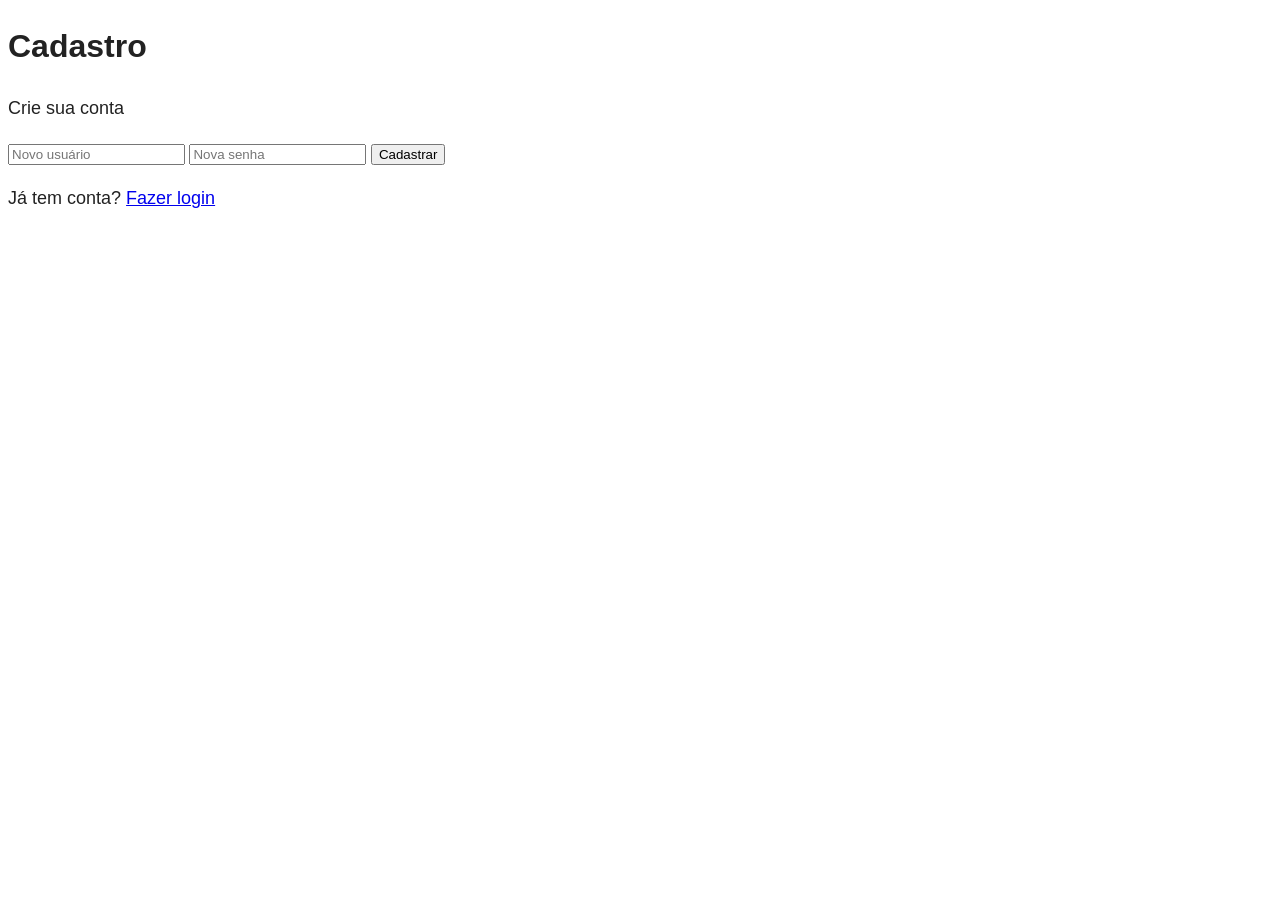
<file: cadastro.html>
<!-- cadastro.html corrigido -->
<!DOCTYPE html>
<html lang="pt-BR">
<head>
    <meta charset="UTF-8">
    <meta name="viewport" content="width=device-width, initial-scale=1.0">
    <title>Cadastro de Aluno</title>
    <link rel="stylesheet" href="style.css">
</head>
<body>

    <div class="login-container">
        <div class="login-box">
            <h1>Cadastro</h1>
            <p>Crie sua conta</p>

            <input 
                type="text" 
                id="novoUsuario" 
                placeholder="Novo usuário"
            >

            <input 
                type="password" 
                id="novaSenha" 
                placeholder="Nova senha"
            >

            <button onclick="cadastrarUsuario()">
                Cadastrar
            </button>

            <p>
                Já tem conta?
                <a href="login.html">Fazer login</a>
            </p>

            <p id="mensagem"></p>
        </div>
    </div>

    <script src="script.js"></script>

</body>
</html>
</file>
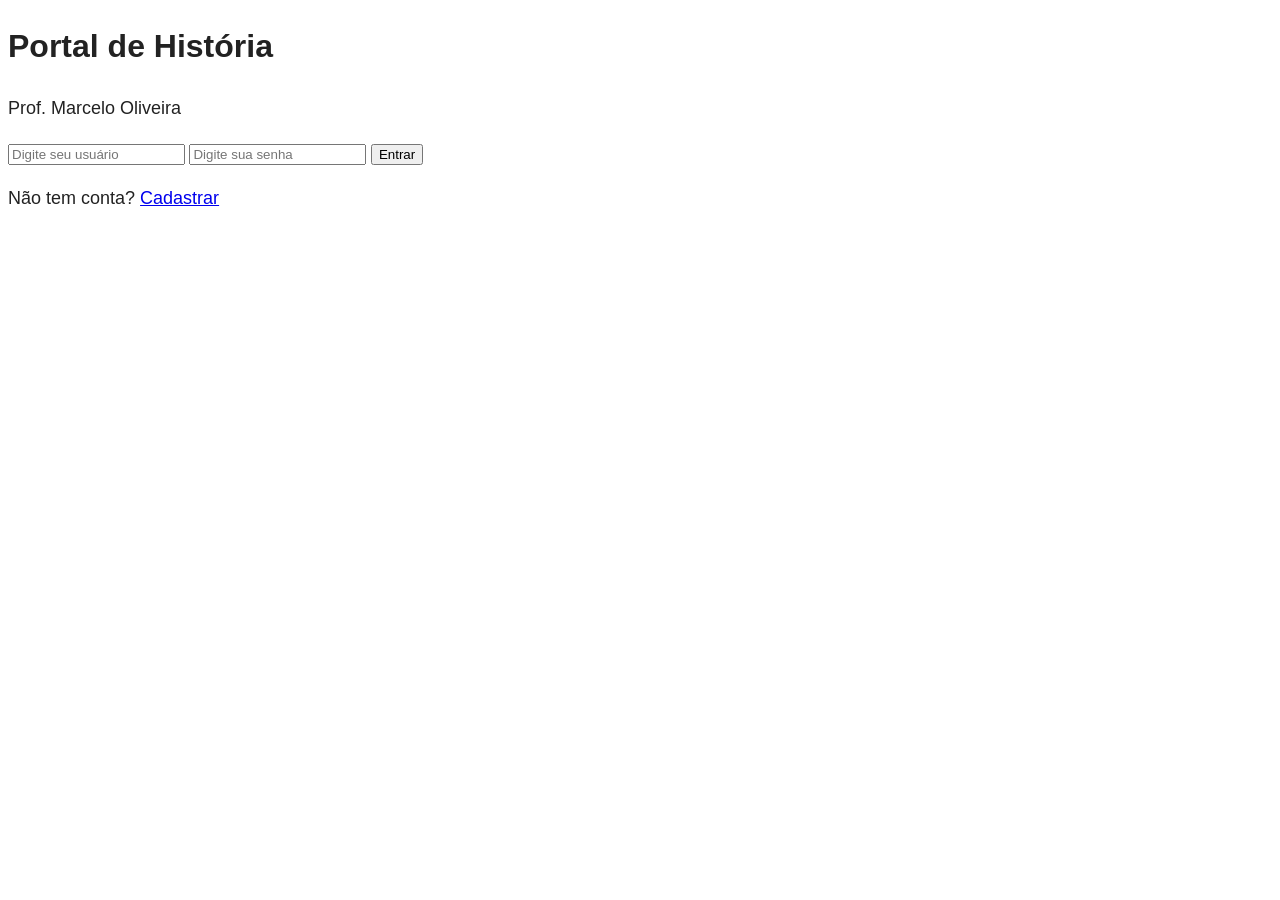
<file: login.html>
<!-- login.html corrigido -->
<!DOCTYPE html>
<html lang="pt-BR">
<head>
    <meta charset="UTF-8">
    <meta name="viewport" content="width=device-width, initial-scale=1.0">
    <title>Login - Portal de História</title>
    <link rel="stylesheet" href="style.css">
</head>
<body>

    <div class="login-container">
        <div class="login-box">
            <h1>Portal de História</h1>
            <p>Prof. Marcelo Oliveira</p>

            <input 
                type="text" 
                id="usuario" 
                placeholder="Digite seu usuário"
            >

            <input 
                type="password" 
                id="senha" 
                placeholder="Digite sua senha"
            >

            <button onclick="fazerLogin()">
                Entrar
            </button>

            <p>
                Não tem conta?
                <a href="cadastro.html">Cadastrar</a>
            </p>

            <p id="mensagem"></p>
        </div>
    </div>

    <script src="script.js"></script>

</body>
</html>
</file>
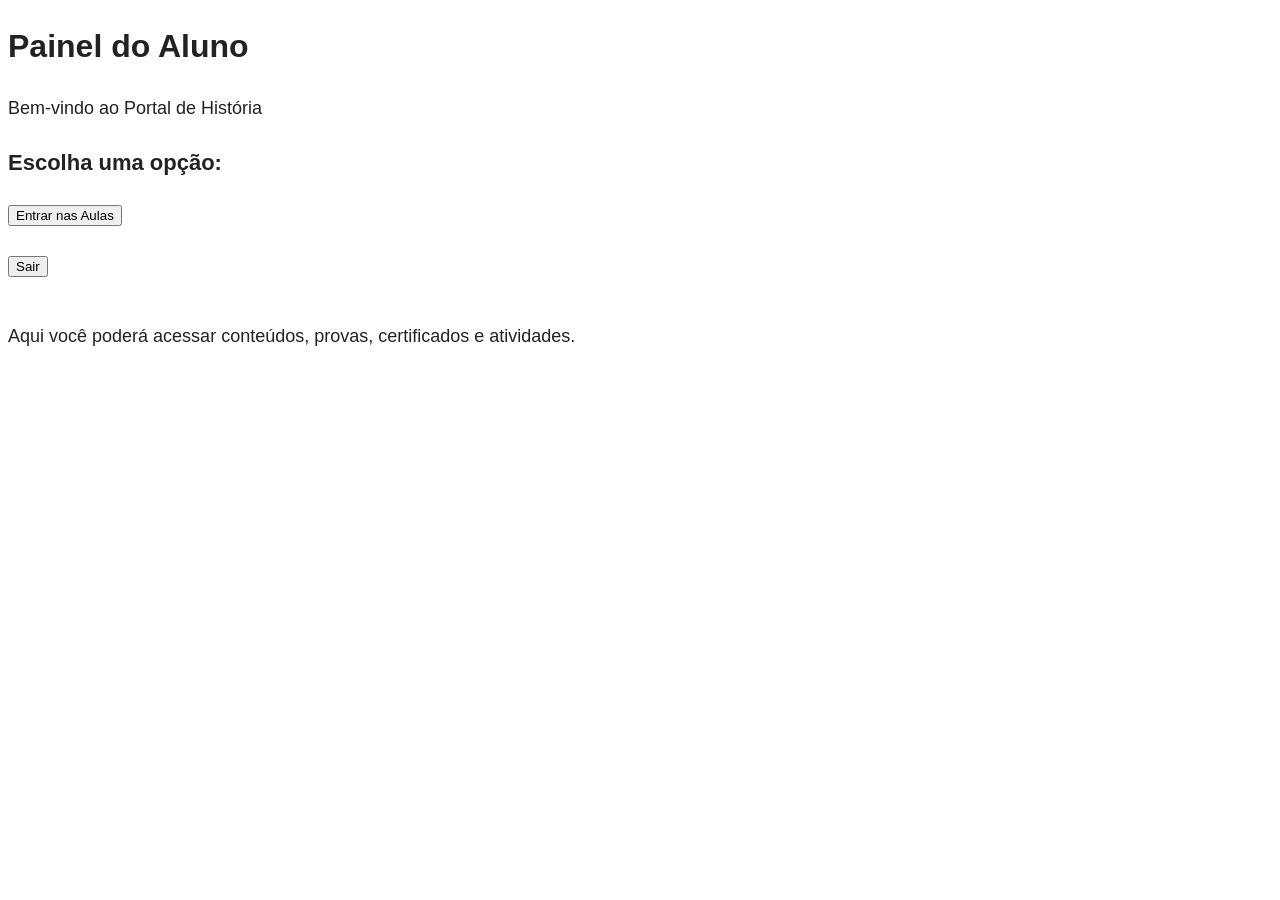
<file: painel.html>
<!-- painel.html -->
<!DOCTYPE html>
<html lang="pt-BR">
<head>
    <meta charset="UTF-8">
    <meta name="viewport" content="width=device-width, initial-scale=1.0">
    <title>Painel do Aluno</title>
    <link rel="stylesheet" href="style.css">
</head>
<body>

    <div class="login-container">
        <div class="login-box">
            <h1>Painel do Aluno</h1>
            <p>Bem-vindo ao Portal de História</p>

            <h3>Escolha uma opção:</h3>

            <button onclick="window.location.href='index.html'">
                Entrar nas Aulas
            </button>

            <br><br>

            <button onclick="window.location.href='login.html'">
                Sair
            </button>

            <br><br>

            <p>
                Aqui você poderá acessar conteúdos, provas,
                certificados e atividades.
            </p>
        </div>
    </div>

</body>
</html>
</file>
<file: style.css>
/* ===== CONFIGURAÇÃO GERAL DOS TEXTOS ===== */

body {
    font-family: Arial, sans-serif; /* texto normal em Arial */
    font-weight: normal;
    line-height: 1.6;
    color: #222;
}

/* ===== TÍTULOS PRINCIPAIS ===== */

h1 {
    font-family: Arial, sans-serif;
    font-weight: bold; /* negrito */
    font-size: 32px;
}

h2 {
    font-family: Arial, sans-serif;
    font-weight: bold; /* negrito */
    font-size: 26px;
}

h3 {
    font-family: Arial, sans-serif;
    font-weight: bold; /* negrito */
    font-size: 22px;
}

/* ===== PARÁGRAFOS ===== */

p {
    font-family: Arial, sans-serif;
    font-weight: normal;
    font-size: 18px;
}

/* ===== SUBTÍTULOS OU DESTAQUES ===== */

strong {
    font-weight: bold;
}

.titulo {
    font-family: Arial, sans-serif;
    font-weight: bold;
    font-size: 28px;
}

.texto {
    font-family: Arial;
    font-weight: normal;
    font-size: 18px;
}
</file>
